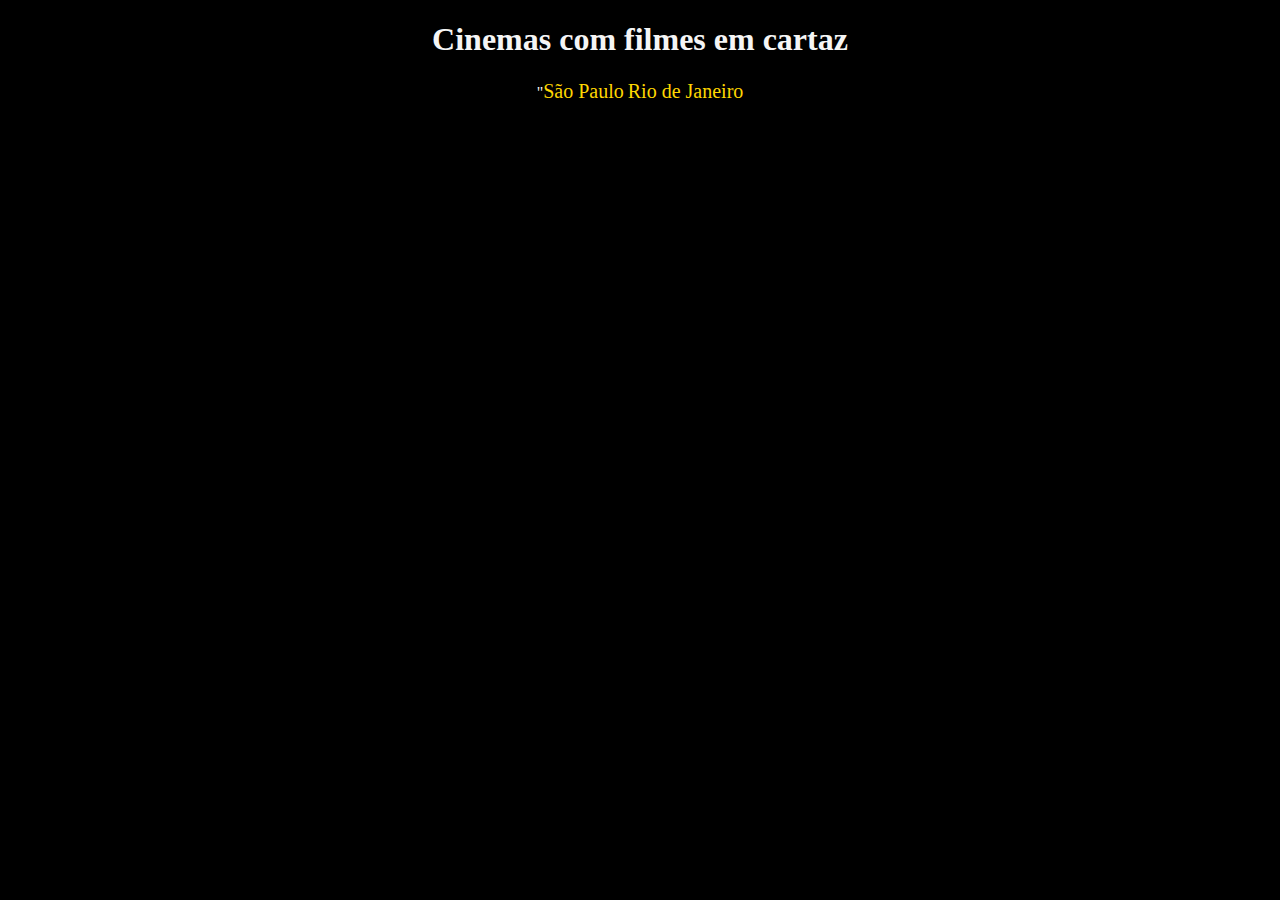
<file: cinema-estados/index.html>
<!DOCTYPE html>
<html lang="en">

<head>
    <meta charset="UTF-8">
    <meta name="viewport" content="width=device-width, initial-scale=1.0">
    <title>Cinema</title>
    <link rel="stylesheet" href="style.css">
</head>

<body>
    <h1>Cinemas com filmes em cartaz</h1>

    "<a href="sp.html">São Paulo</a>
    <a href="rj.html">Rio de Janeiro</a>
</body>

</html>
</file>
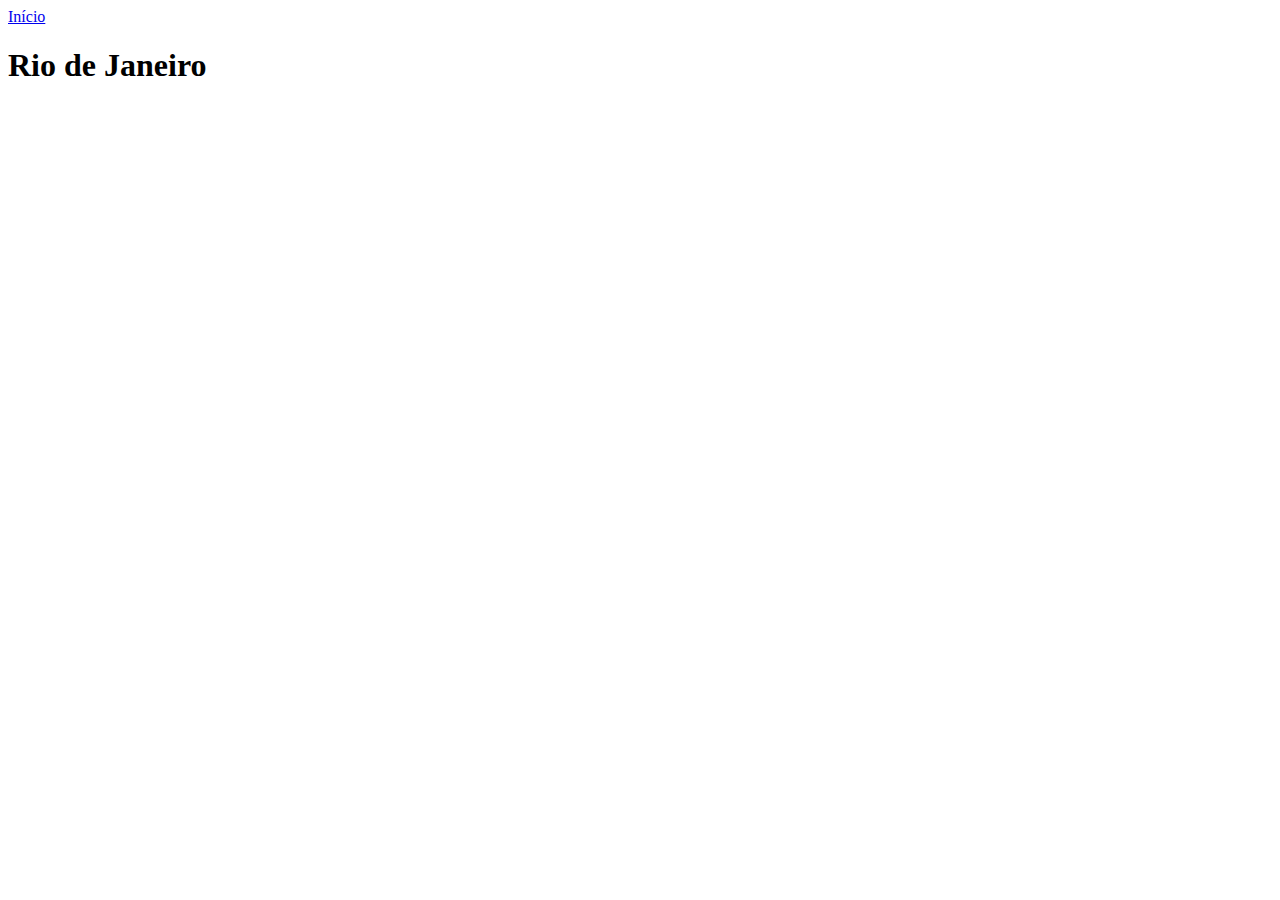
<file: cinema-estados/rj.html>
<!DOCTYPE html>
<html lang="en">

<head>
  <meta charset="UTF-8">
  <meta name="viewport" content="width=device-width, initial-scale=1.0">
  <title>Rio de Janeiro </title>
</head>

<body>
  <a href="index.html">Início</a>
  <h1>Rio de Janeiro</h1>
</body>

</html>
</file>
<file: cinema-estados/style.css>
body {
  background-color: black;
  color: whitesmoke;
  text-align: center;
}
a {
  color: gold;
  text-decoration: none;
  font-size: 20px;
  text-align: center;
}
</file>
